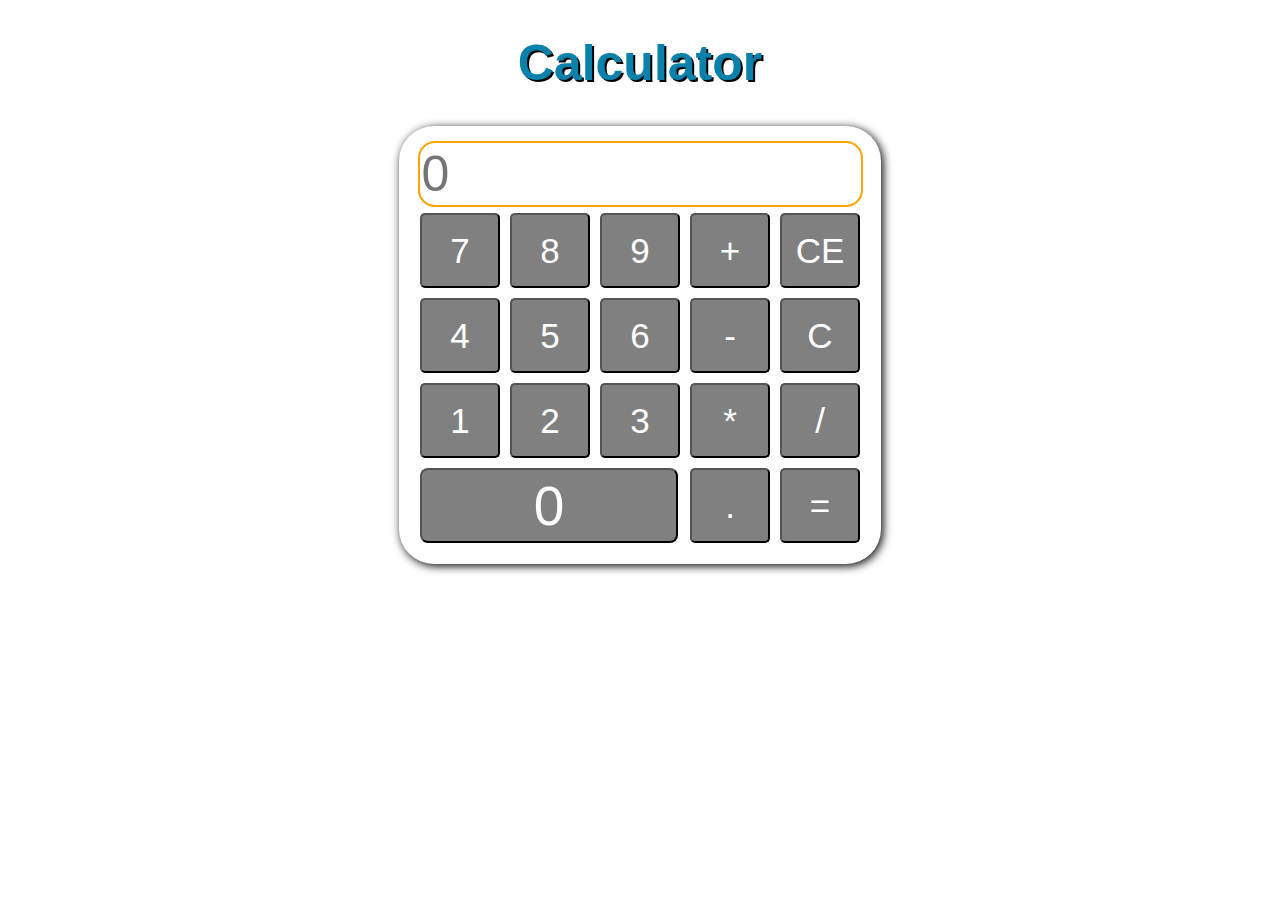
<file: assignment_6(calculator)/index.html>
<!DOCTYPE html>
<html lang="en">
<head>
    <meta charset="UTF-8">
    <meta http-equiv="X-UA-Compatible" content="IE=edge">
    <meta name="viewport" content="width=device-width, initial-scale=1.0">
    <title>Calculator</title>
    <link rel="stylesheet" href="style.css">
</head>
<body>
    <div class="container">
        <h1>Calculator</h1>
        
        <div class="calculator">
            <input type="text" name="screen" id="display" placeholder="0" onfocus="this.placeholder=''" onblur="this.placeholder=''">
        <table>
        <tr>
            <td><button>7</button></td>
            <td><button>8</button></td>
            <td><button>9</button></td>
            <td><button>+</button></td>
            <td><button>CE</button></td>
        </tr>
        <tr>
            <td><button>4</button></td>
            <td><button>5</button></td>
            <td><button>6</button></td>
            <td><button>-</button></td>
            <td><button>C</button></td>
        </tr>
        <tr>
            <td><button>1</button></td>
            <td><button>2</button></td>
            <td><button>3</button></td>
            <td><button>*</button></td>
            <td><button>/</button></td>
        </tr>
        <tr>
            <td><button type="button" class="block">0</button></td>
            <td></td>
            <td></td>
            <td><button>.</button></td>
            <td><button>=</button></td>
            
        </tr>
    </table>
    </div>
    </div>

    <script src="index.js"></script>
</body>
</html>
</file>
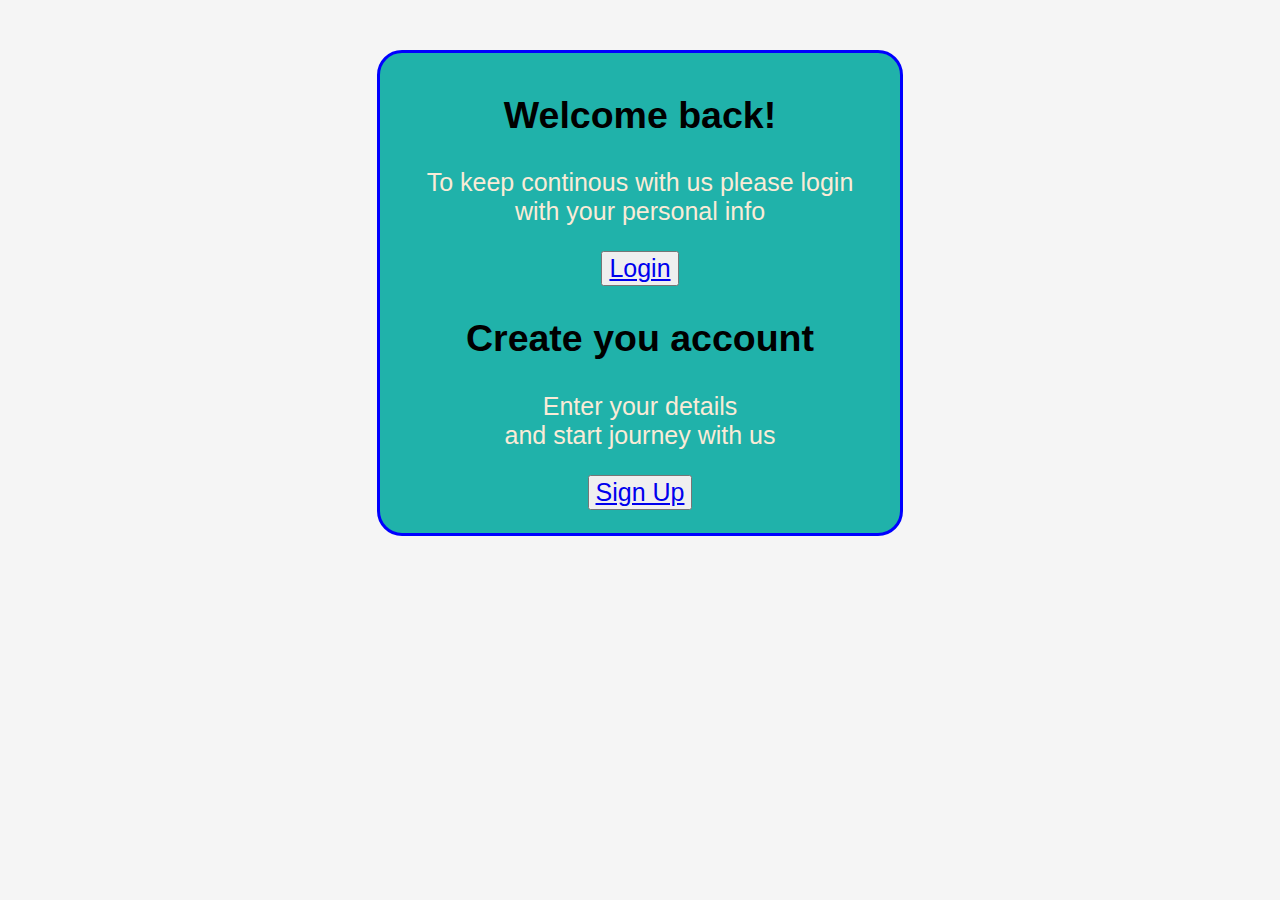
<file: day3/index.html>
<!DOCTYPE html>
<html lang="en">
<head>
    <meta charset="UTF-8">
    <meta http-equiv="X-UA-Compatible" content="IE=edge">
    <meta name="viewport" content="width=device-width, initial-scale=1.0">
    <title>Home</title>
    <link rel="stylesheet" href="style.css"> 
</head>
<body style="background-color: whitesmoke;">
    <div style="background-color:lightseagreen;height: 460px;">
    <h2>Welcome back!</h3>
    <p>To keep continous with us please login <br>with your personal info</p>
    <button>
    <a id="button_" target="_blank" href="login.html">Login</a>
</button>
<h2>Create you account</h3>
<p>Enter your details <br>and start journey with us</p>
    <button>    
    <a id="button_" target="_blank" href="signup.html">Sign Up</a>
</button>
</div>
</body>
</html>
</file>
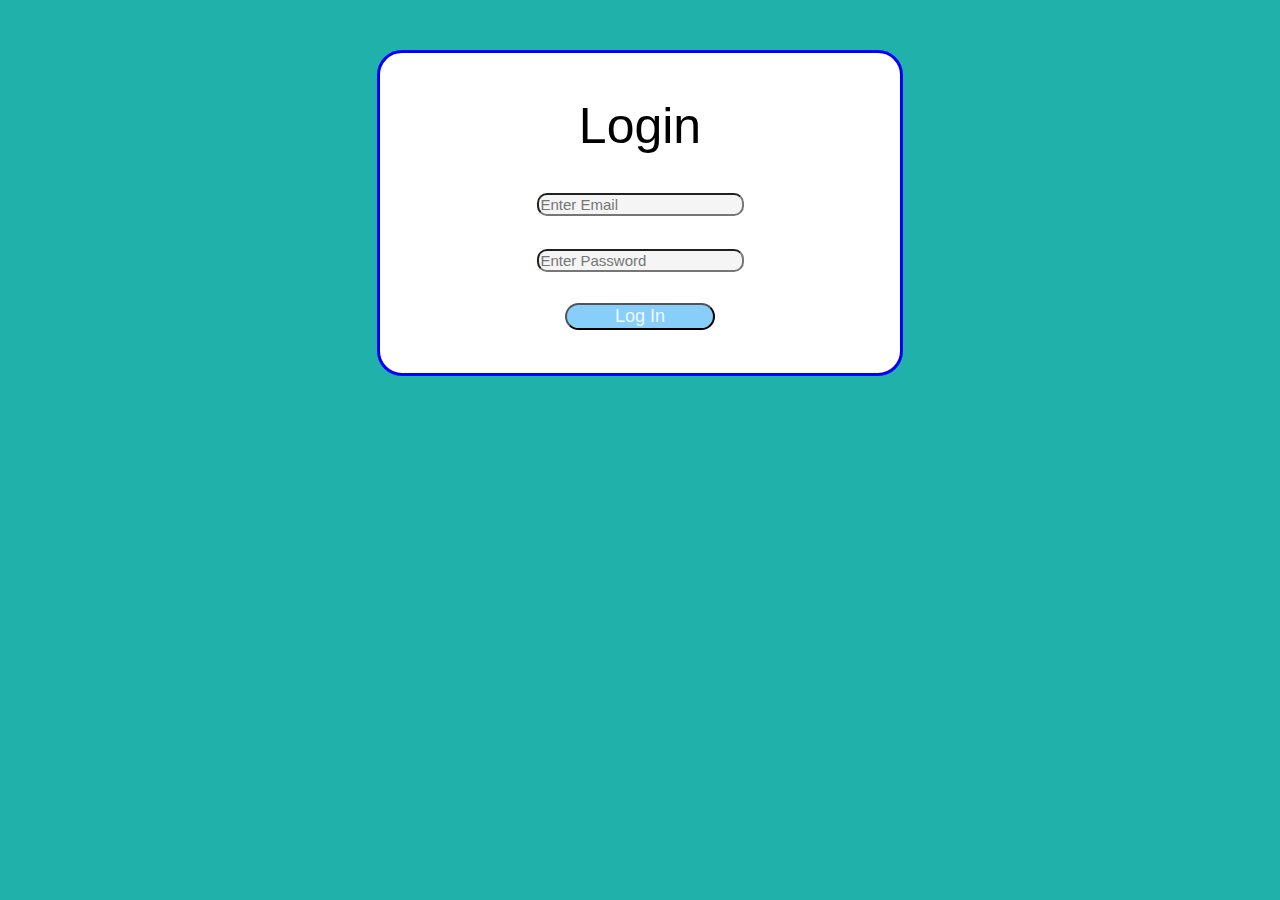
<file: day3/login.html>
<!DOCTYPE html>
<html lang="en">
<head>
    <meta charset="UTF-8">
    <meta http-equiv="X-UA-Compatible" content="IE=edge">
    <meta name="viewport" content="width=device-width, initial-scale=1.0">
    <link rel="stylesheet" href="style.css"> 
    <title>login</title>
</head>
<body>
    <div id="pages">
    <h1>Login</h1>
    <form style="text-align: center;"> 
        <input type="text" id="login" name="firstName" placeholder="Enter Email">
        <br>
        <br>
        <input type="password" id="login" name="lastName" placeholder="Enter Password">
        <br>
        <br>
        <input id="button" type="submit" value="Log In">
    </form>
</div>
</body>
</html>
</file>
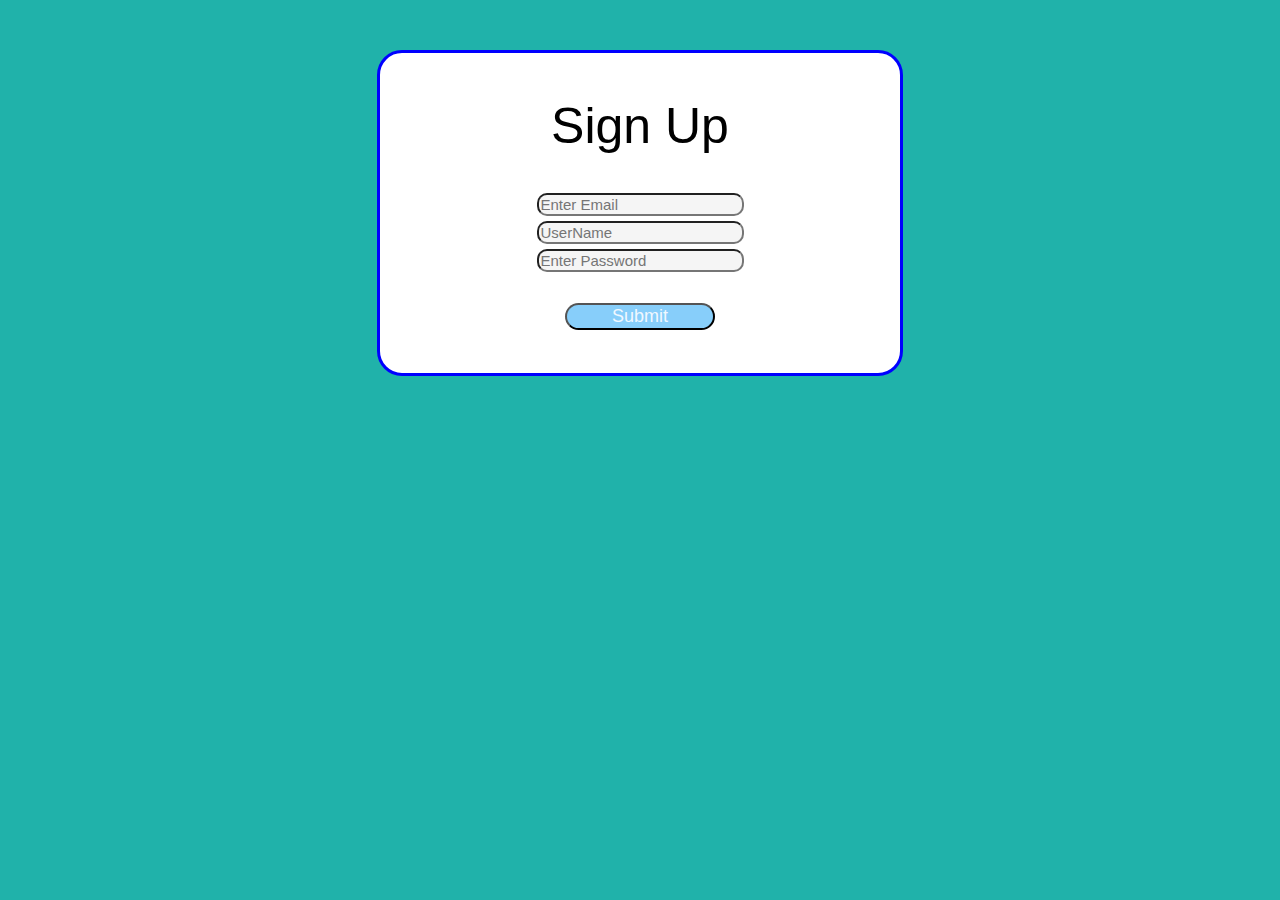
<file: day3/signup.html>
<!DOCTYPE html>
<html lang="en">
<head>
    <meta charset="UTF-8">
    <meta http-equiv="X-UA-Compatible" content="IE=edge">
    <meta name="viewport" content="width=device-width, initial-scale=1.0">
    <link rel="stylesheet" href="style.css"> 
    <title>Signup</title>
</head>
<body>
    <div id="pages">
    <h1>Sign Up</h1>
    <form style="text-align: center;">
        <input type="text" id="login" name="Email" placeholder="Enter Email"> 
        <br>
        <input type="text" id="login" name="UserName" placeholder="UserName">
        <br>
        <input type="password" id="login" name="Password" placeholder="Enter Password">
        <br>
        <br>
        <input id="button" type="submit" value="Submit">
    </form>
</div>
</body>
</html>
</file>
<file: assignment_6(calculator)/style.css>
body{
    background-image: url("https://image.freepik.com/free-photo/hand-painted-watercolor-background-with-sky-clouds-shape_24972-1095.jpg");
    background-repeat: no-repeat;
    background-size: cover;
}

.container{
    width: fit-content;
    text-align: center;
    margin-left: auto;
    margin-right: auto;
}

table{
    margin: auto;
}

input{
    border-radius: 17px;
    border: 2px solid orange;
    font-size:50px;
    height: 60px;
    width: 437px;
}
.block {
    border-radius: 8px;
    display: block;
    width: 300%;
    font-size: 55px;
    font-weight: lighter;
  }
button{
    color: white;
    border-radius: 5px;
    font-size: 40px;
    background: gray;
    width: 80px;
    height: 75px;
    margin: 3px;
    font-size: 35px;
}

.calculator{ 
    box-shadow: 2px 2px 10px black;
    padding: 15px;
    margin: 1px;
    border-radius: 35px;
    display: inline-block;
    
}

h1{
    font-size: 50px;
    color: #0a81ab;
    text-shadow: 2px 2px black;
    font-family:'Gill Sans', 'Gill Sans MT', Calibri, 'Trebuchet MS', sans-serif;
}
</file>
<file: day3/style.css>
body{
    background-color: lightseagreen;
}
div{
    text-align: center;
    font-size: 25px;
    background-color: white;
    width: 50%;
    margin: auto;
    margin-top: 50px;
   padding: 10px;
    border-radius: 25px;
    height: 300px;
    width: 500px;
    border-style: solid ;
    border-color: blue;
}
#login{
    border-radius: 10px;
    background-color: whitesmoke;
    font-size: 15px;
}
h1{
    text-align: center;
    font-family:Arial, Helvetica, sans-serif;
    font-weight: lighter;
    font-size: 50px;
}

#button_{
    font-size: 25px;

    width: 150px;
    border-radius: 25px;

}
#button{
    background-color: lightskyblue;
    font-size: large;
    color: aliceblue; 
    width: 150px;
    border-radius: 25px;
}

h2{
    text-align: center;
    font-family: 'Lucida Sans', 'Lucida Sans Regular', 'Lucida Grande', 'Lucida Sans Unicode', Geneva, Verdana, sans-serif;
}
p{
    color: antiquewhite;
    text-align: center;
    font-family: Arial, Helvetica, sans-serif;
    font-weight: lighter;
    font-size: 25px;
}
</file>
